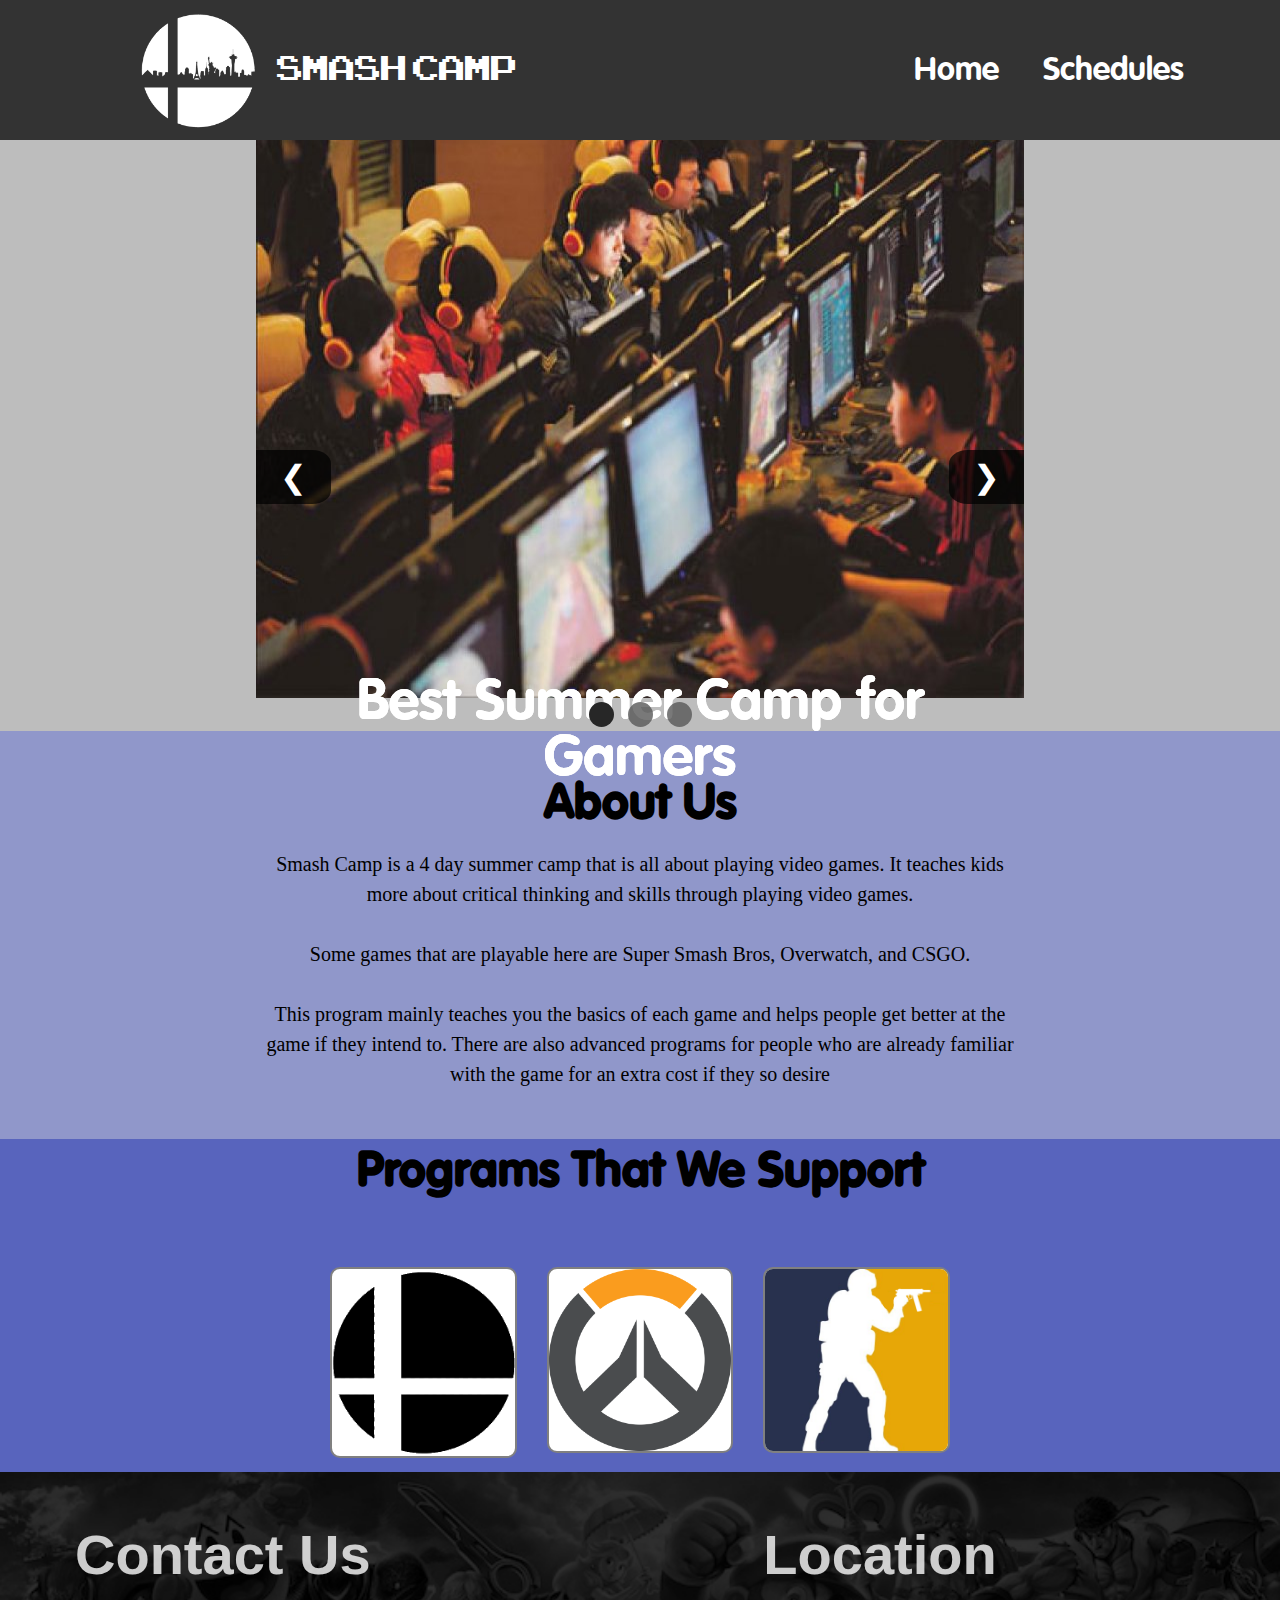
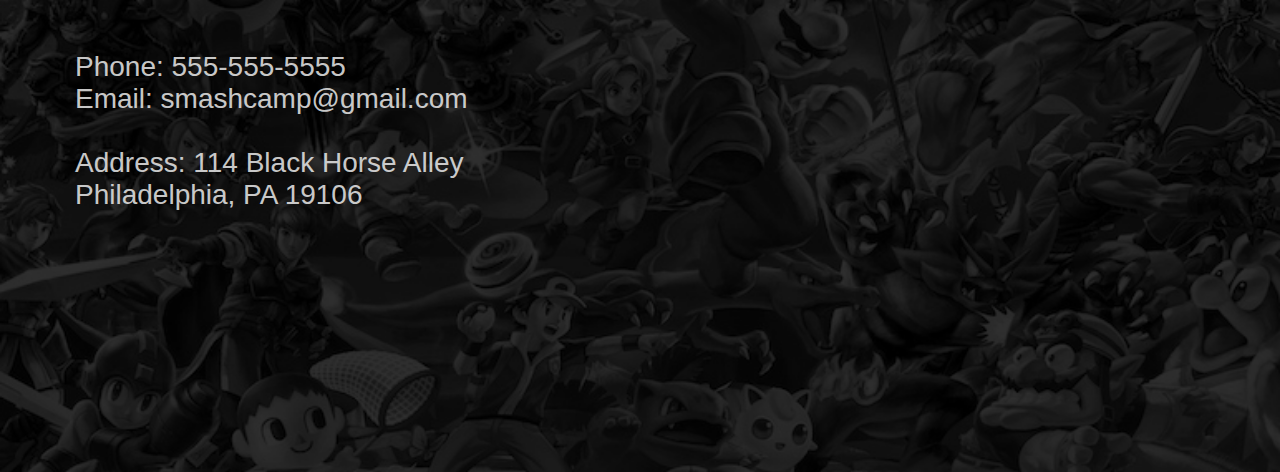
<file: index.html>
<!DOCTYPE html>
<html>
<head>
    <meta charset="utf-8">
    <title></title>
    <link rel="stylesheet" type="text/css" href="css/index.css">
    <script src="index.js"></script>
    <link rel="icon" href="images/icon.png" type="image/x-icon" sizes="16x16 32x32">
</head>
<body>
    <header>
        <img src="images/logo2.png"><span>Smash Camp</span>
        <ul>
            <li class="border"><a href="index.html">Home</a></li>
            <li class="border"><a href="index.html">Schedules</a>
                <ul>
                    <a href="smash.html"><li>Super Smash Bros Ultimate</li></a>
                    <a href="overwatch.html"><li>Overwatch</li></a>
                    <a href="csgo.html"><li>CSGO</li></a>
                </ul>
            </li>
        </ul>
    </header>
    <div class="main">
        
        <div class="slideshow" id="slideshow">
            <script>showImage();</script>
            <div class="caption">Best Summer Camp for Gamers</div>
        </div>
        <button class="arrows left-arrow" onclick="switchImage(-1)">&#10094</button>
        <button class="arrows right-arrow" onclick="switchImage(1)">&#10095</button>
        <div class="dots">
            <span class="dot active" onclick="switchImageWithDot(0)"></span>
            <span class="dot" onclick="switchImageWithDot(1)"></span>
            <span class="dot" onclick="switchImageWithDot(2)"></span>
        </div>
        <div class="about">
            <h1>About Us</h1>
            <div class="information">
                <p>Smash Camp is a 4 day summer camp that is all about playing video games. It teaches kids more about critical thinking and skills through playing video games.<br><br>
                Some games that are playable here are Super Smash Bros, Overwatch, and CSGO.<br><br>
                This program mainly teaches you the basics of each game and helps people get better at the game if they intend to. There are also advanced programs for people who are already familiar with the game for an extra cost if they so desire</p>
            </div>
        </div>
        <div class="ops">
            <h1>Programs That We Support</h1>
            <div class="options">
                <div class="op-1 op">
                    <a href="smash.html"><img src="images/smashlogo1.png" width="100%"></a>
                </div>
                <div class="op-2 op">
                    <a href="overwatch.html"><img src="images/overwatch2.png" width="100%"></a>
                </div>
                <div class="op-3 op">
                    <a href="csgo.html"><img src="images/csgo.png" width="100%"></a>
                </div>
            </div>
        </div>
    </div>
    <footer>
        <div class="contactUs">
            <h1>Contact Us</h1><br>
            <br>
            Phone: <a href="tel:555-555-5555">555-555-5555</a><br>
            Email: <a href="https://www.youtube.com/watch?v=6yzeK4c9Y5g">smashcamp@gmail.com</a><br>
            <br>
            Address: 114 Black Horse Alley<br>
            Philadelphia, PA 19106<br>
            
        </div>
        <div class="location">
            <h1>Location</h1>
            <iframe src="https://www.google.com/maps/embed?pb=!1m18!1m12!1m3!1d6117.255508689188!2d-75.14307178879943!3d39.94971542960556!2m3!1f0!2f0!3f0!3m2!1i1024!2i768!4f13.1!3m3!1m2!1s0x89c6c8858199e923%3A0x68c6657d361386dc!2s114%20Black%20Horse%20Alley%2C%20Philadelphia%2C%20PA%2019106!5e0!3m2!1sen!2sus!4v1584989841031!5m2!1sen!2sus" width="650" height="450" frameborder="0" style="border:0;" allowfullscreen="" aria-hidden="false" tabindex="0"></iframe>
        </div>
    </footer>
</body>
</html>
</file>
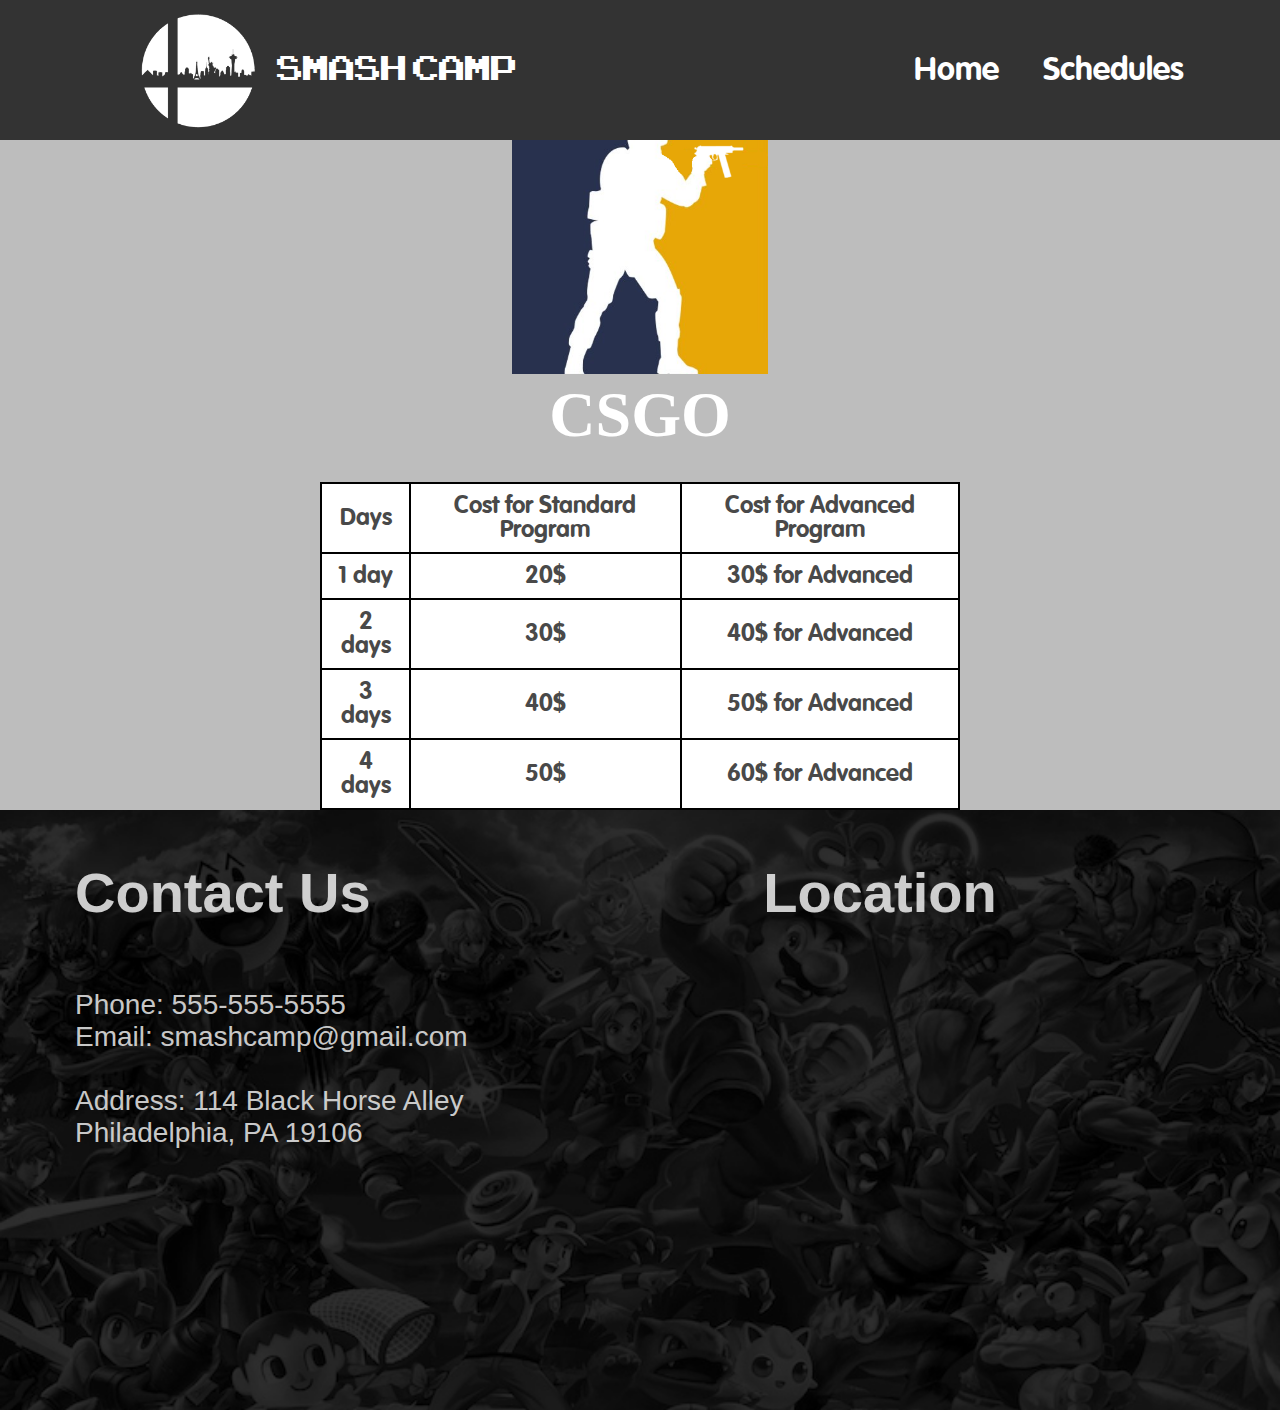
<file: csgo.html>
<!DOCTYPE html>
<html>
<head>
    <meta charset="utf-8">
    <title></title>
    <link rel="stylesheet" type="text/css" href="css/index.css">
    <script src="index.js"></script>
    <link rel="icon" href="images/icon.png" type="image/x-icon" sizes="16x16 32x32">
</head>
<body>
    <header>
        <img src="images/logo2.png" width="8%"><span>Smash Camp</span>
        <ul>
            <li class="border"><a href="index.html">Home</a></li>
            <li class="border"><a href="index.html">Schedules</a>
                <ul>
                    <a href="smash.html"><li>Super Smash Bros Ultimate</li></a>
                    <a href="overwatch.html"><li>Overwatch</li></a>
                    <a href="csgo.html"><li>CSGO</li></a>
                </ul>
            </li>
        </ul>
    </header>
    <div class="main3">
        <img src="images/csgo.png" width="20%">
        <h1>CSGO</h1>
        <table class="data">
            <tr>
                <td>Days</td>
                <td>Cost for Standard Program</td>
                <td>Cost for Advanced Program</td>
            </tr>
            <tr>
                <td>1 day</td>
                <td>20$</td>
                <td>30$ for Advanced</td>
            </tr>
            <tr>
                <td>2 days</td>
                <td>30$</td>
                <td>40$ for Advanced</td>
            </tr>
            <tr>
                <td>3 days</td>
                <td>40$</td>
                <td>50$ for Advanced</td>
            </tr>
            <tr>
                <td>4 days</td>
                <td>50$</td>
                <td>60$ for Advanced</td>
            </tr>
        </table>
    </div>
    <footer>
        <div class="contactUs">
            <h1>Contact Us</h1><br>
            <br>
            Phone: <a href="tel:555-555-5555">555-555-5555</a><br>
            Email: <a href="https://www.youtube.com/watch?v=6yzeK4c9Y5g">smashcamp@gmail.com</a><br>
            <br>
            Address: 114 Black Horse Alley<br>
            Philadelphia, PA 19106<br>
            
        </div>
        <div class="location">
            <h1>Location</h1>
            <iframe src="https://www.google.com/maps/embed?pb=!1m18!1m12!1m3!1d6117.255508689188!2d-75.14307178879943!3d39.94971542960556!2m3!1f0!2f0!3f0!3m2!1i1024!2i768!4f13.1!3m3!1m2!1s0x89c6c8858199e923%3A0x68c6657d361386dc!2s114%20Black%20Horse%20Alley%2C%20Philadelphia%2C%20PA%2019106!5e0!3m2!1sen!2sus!4v1584989841031!5m2!1sen!2sus" width="650" height="450" frameborder="0" style="border:0;" allowfullscreen="" aria-hidden="false" tabindex="0"></iframe>
        </div>
    </footer>
</body>
</html>
</file>
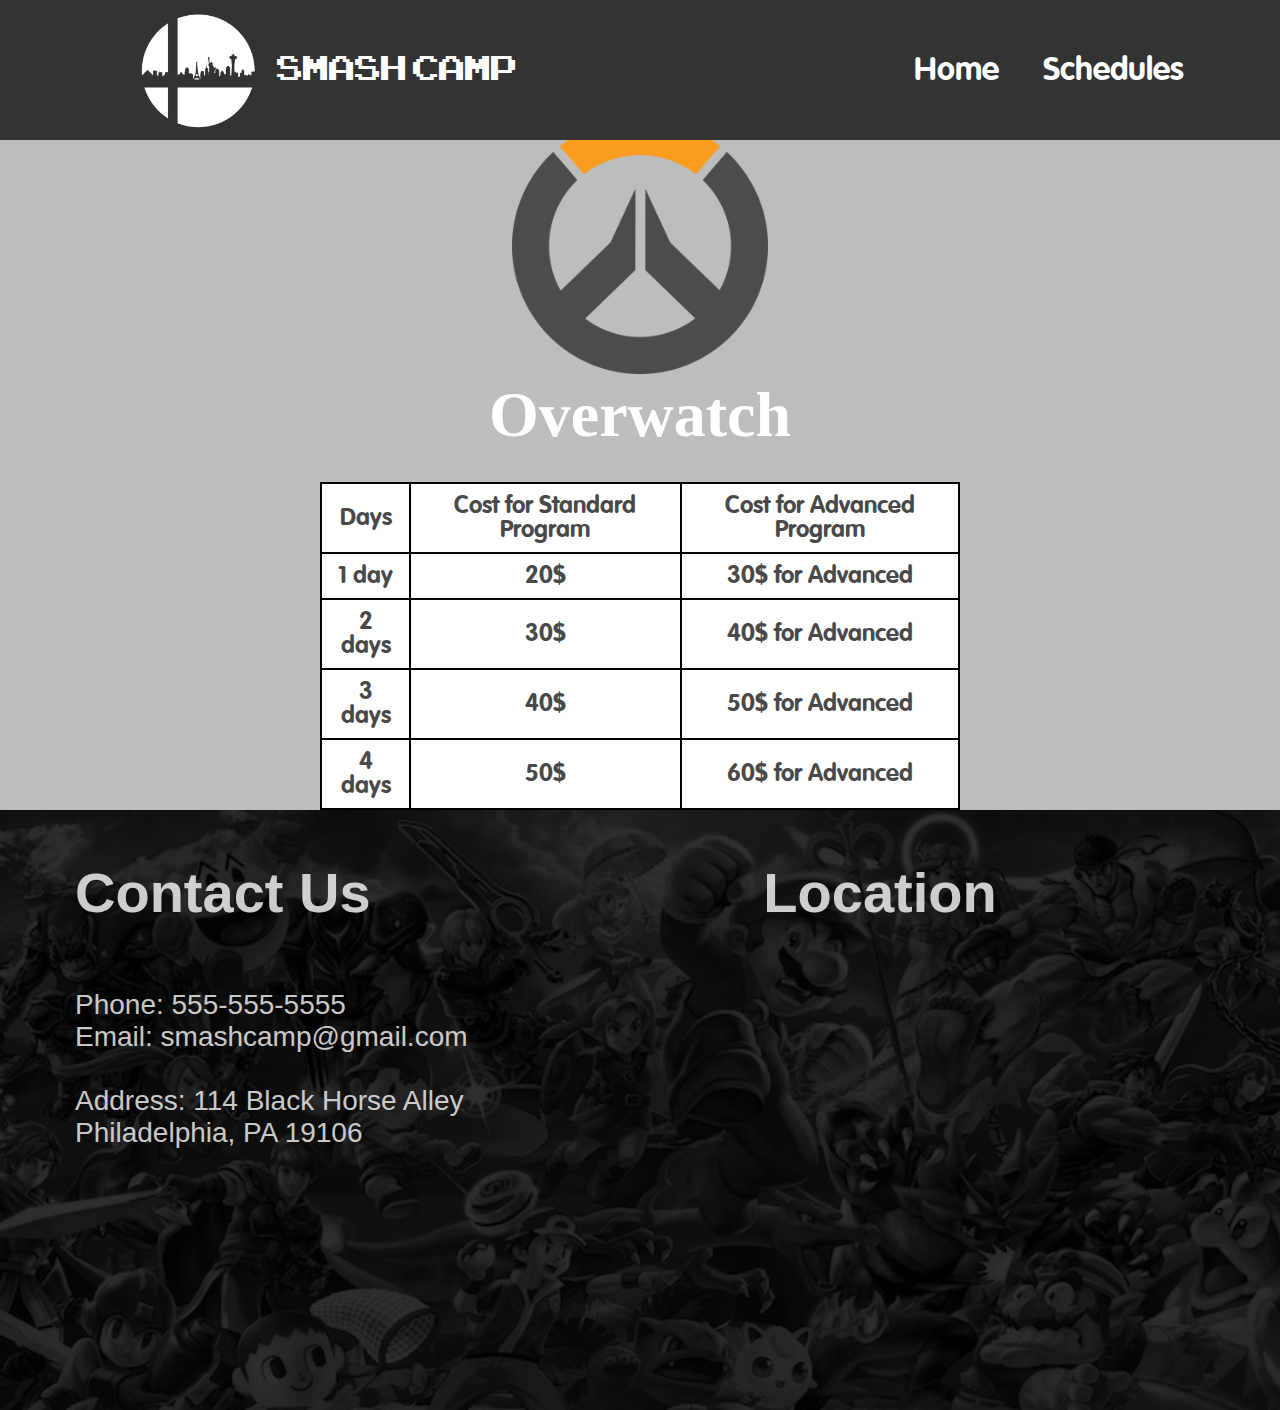
<file: overwatch.html>
<!DOCTYPE html>
<html>
<head>
    <meta charset="utf-8">
    <title></title>
    <link rel="stylesheet" type="text/css" href="css/index.css">
    <script src="index.js"></script>
    <link rel="icon" href="images/icon.png" type="image/x-icon" sizes="16x16 32x32">
</head>
<body>
    <header>
        <img src="images/logo2.png" width="8%"><span>Smash Camp</span>
        <ul>
            <li class="border"><a href="index.html">Home</a></li>
            <li class="border"><a href="index.html">Schedules</a>
                <ul>
                    <a href="smash.html"><li>Super Smash Bros Ultimate</li></a>
                    <a href="overwatch.html"><li>Overwatch</li></a>
                    <a href="csgo.html"><li>CSGO</li></a>
                </ul>
            </li>
        </ul>
    </header>
    <div class="main4">
        <img src="images/overwatch2.png" width="20%">
        <h1>Overwatch</h1>
        <table class="data">
            <tr>
                <td>Days</td>
                <td>Cost for Standard Program</td>
                <td>Cost for Advanced Program</td>
            </tr>
            <tr>
                <td>1 day</td>
                <td>20$</td>
                <td>30$ for Advanced</td>
            </tr>
            <tr>
                <td>2 days</td>
                <td>30$</td>
                <td>40$ for Advanced</td>
            </tr>
            <tr>
                <td>3 days</td>
                <td>40$</td>
                <td>50$ for Advanced</td>
            </tr>
            <tr>
                <td>4 days</td>
                <td>50$</td>
                <td>60$ for Advanced</td>
            </tr>
        </table>
    </div>
    <footer>
        <div class="contactUs">
            <h1>Contact Us</h1><br>
            <br>
            Phone: <a href="tel:555-555-5555">555-555-5555</a><br>
            Email: <a href="https://www.youtube.com/watch?v=6yzeK4c9Y5g">smashcamp@gmail.com</a><br>
            <br>
            Address: 114 Black Horse Alley<br>
            Philadelphia, PA 19106<br>
            
        </div>
        <div class="location">
            <h1>Location</h1>
            <iframe src="https://www.google.com/maps/embed?pb=!1m18!1m12!1m3!1d6117.255508689188!2d-75.14307178879943!3d39.94971542960556!2m3!1f0!2f0!3f0!3m2!1i1024!2i768!4f13.1!3m3!1m2!1s0x89c6c8858199e923%3A0x68c6657d361386dc!2s114%20Black%20Horse%20Alley%2C%20Philadelphia%2C%20PA%2019106!5e0!3m2!1sen!2sus!4v1584989841031!5m2!1sen!2sus" width="650" height="450" frameborder="0" style="border:0;" allowfullscreen="" aria-hidden="false" tabindex="0"></iframe>
        </div>
    </footer>
</body>
</html>
</file>
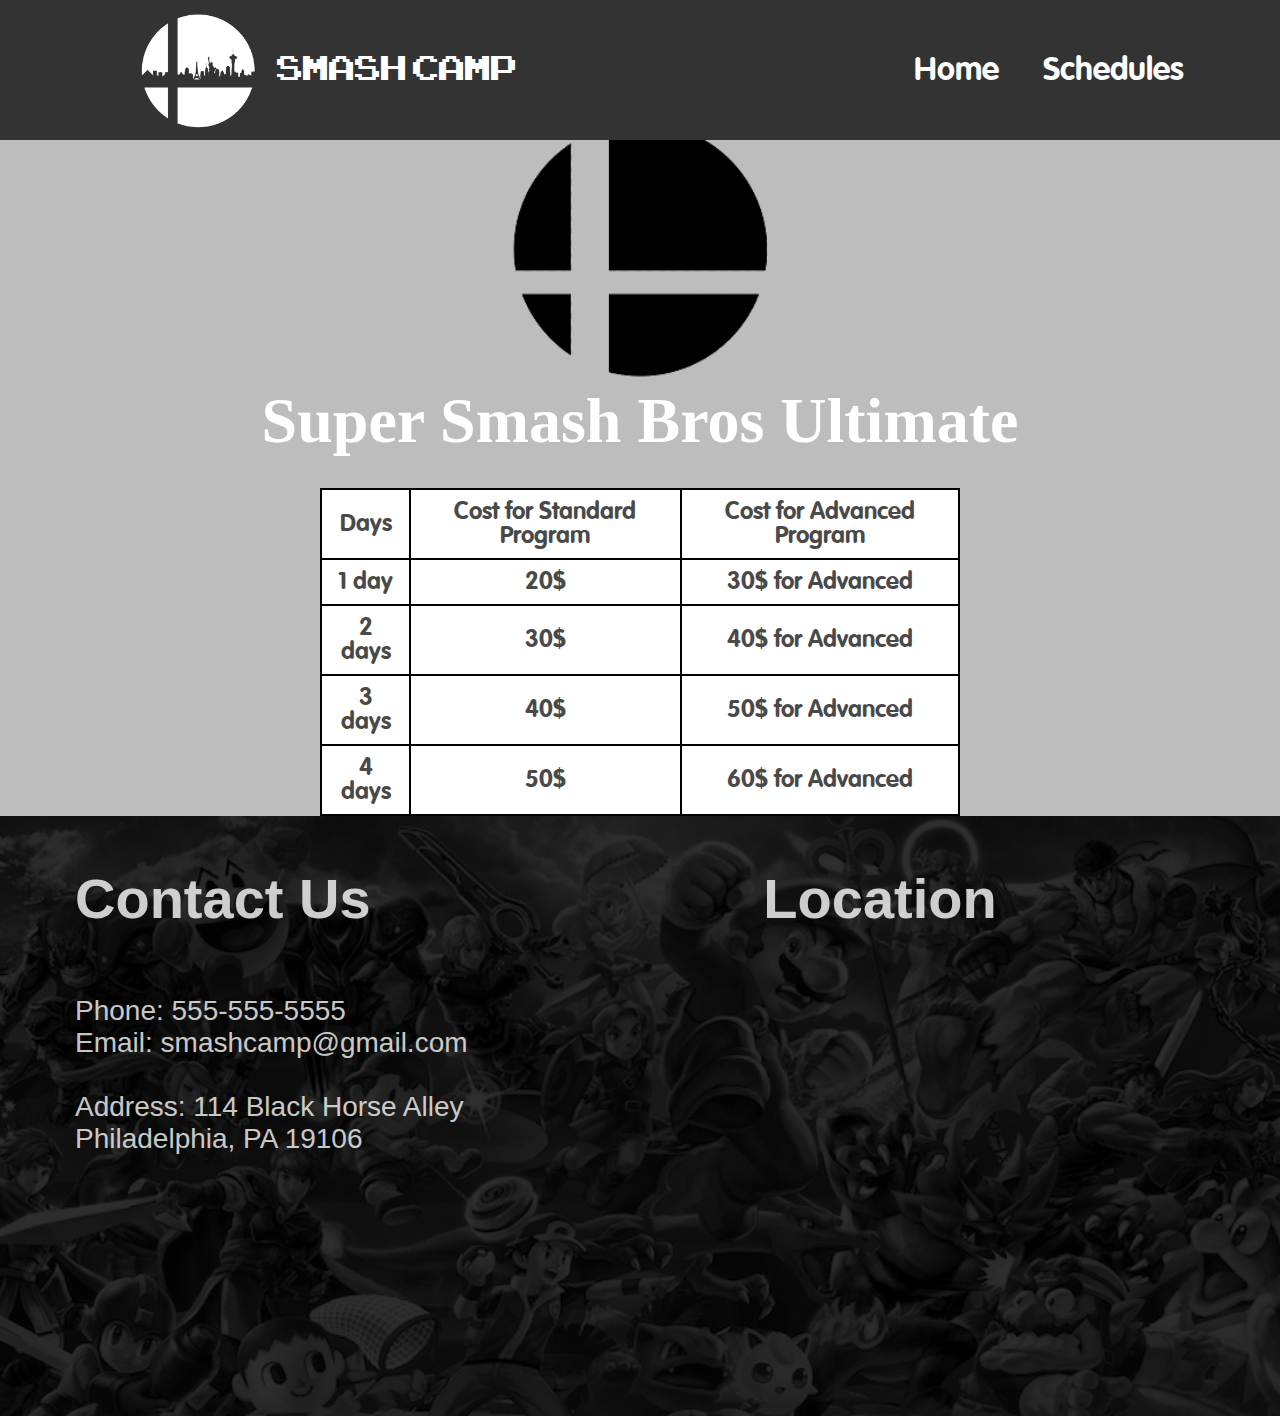
<file: smash.html>
<!DOCTYPE html>
<html>
<head>
    <meta charset="utf-8">
    <title></title>
    <link rel="stylesheet" type="text/css" href="css/index.css">
    <script src="index.js"></script>
    <link rel="icon" href="images/icon.png" type="image/x-icon" sizes="16x16 32x32">
</head>
<body>
    <header>
        <img src="images/logo2.png" width="8%"><span>Smash Camp</span>
        <ul>
            <li class="border"><a href="index.html">Home</a></li>
            <li class="border"><a href="index.html">Schedules</a>
                <ul>
                    <a href="smash.html"><li>Super Smash Bros Ultimate</li></a>
                    <a href="overwatch.html"><li>Overwatch</li></a>
                    <a href="csgo.html"><li>CSGO</li></a>
                </ul>
            </li>
        </ul>
    </header>
    <div class="main2">
        <img src="images/smashlogo1.png">
        <h1>Super Smash Bros Ultimate</h1>
        <table class="data">
            <tr>
                <td>Days</td>
                <td>Cost for Standard Program</td>
                <td>Cost for Advanced Program</td>
            </tr>
            <tr>
                <td>1 day</td>
                <td>20$</td>
                <td>30$ for Advanced</td>
            </tr>
            <tr>
                <td>2 days</td>
                <td>30$</td>
                <td>40$ for Advanced</td>
            </tr>
            <tr>
                <td>3 days</td>
                <td>40$</td>
                <td>50$ for Advanced</td>
            </tr>
            <tr>
                <td>4 days</td>
                <td>50$</td>
                <td>60$ for Advanced</td>
            </tr>
        </table>
    </div>
    <footer>
        <div class="contactUs">
            <h1>Contact Us</h1><br>
            <br>
            Phone: <a href="tel:555-555-5555">555-555-5555</a><br>
            Email: <a href="https://www.youtube.com/watch?v=6yzeK4c9Y5g">smashcamp@gmail.com</a><br>
            <br>
            Address: 114 Black Horse Alley<br>
            Philadelphia, PA 19106<br>
            
        </div>
        <div class="location">
            <h1>Location</h1>
            <iframe src="https://www.google.com/maps/embed?pb=!1m18!1m12!1m3!1d6117.255508689188!2d-75.14307178879943!3d39.94971542960556!2m3!1f0!2f0!3f0!3m2!1i1024!2i768!4f13.1!3m3!1m2!1s0x89c6c8858199e923%3A0x68c6657d361386dc!2s114%20Black%20Horse%20Alley%2C%20Philadelphia%2C%20PA%2019106!5e0!3m2!1sen!2sus!4v1584989841031!5m2!1sen!2sus" width="650" height="450" frameborder="0" style="border:0;" allowfullscreen="" aria-hidden="false" tabindex="0"></iframe>
        </div>
    </footer>
</body>
</html>
</file>
<file: css/index.css>
@font-face {
    font-family: "mainFont";
    src: url("fonts/VAG Rounded Black SSi Bold.ttf") format("truetype")
}
@font-face {
    font-family: "title";
    src: url("fonts//ARCADECLASSIC.TTF") format("truetype")
}

* {
    box-sizing: border-box;
    margin: 0;
    user-select: none;
}
html {
    background-color: rgb(189, 189, 189);
}

a {
    text-decoration: none;
}
@media only screen and (max-width: 767px) {
    /* Header */
    header {
        position: fixed;
        z-index: 100000;
        display: flex;
        justify-content: center;
        width: 100%;
        background-color: rgb(51, 51, 51);
        color: white;
        font-family: "mainFont";
        padding: 5px;
    }
    header img {
        position: relative;
        right: 10%;
        width: 50px;
        height: 50px
    }
    header span {
        position: relative;
        right: 10%;
        margin-top: 5px;
        padding: 10px;
        font-size: 125%;
        font-family: "title";
    }
    header ul {
        position: relative;
        list-style: none;
        left: 5%;
        font-size: 85%;
        margin-top: 1.5%
    }
    header ul li {
        display: block;
        float: left;
    }
    ul li ul {
        position: absolute;
        top: 36.5px;
        left: 100px;
        font-size: 50%;
        background: rgb(95, 95, 95);
        width: 85px;
        padding: 0;
        margin: 0;
        opacity: 0;
        border: none;
        border-radius: 10px;
    }
    ul li ul a {
        width: 100%;
        border: 2px solid transparent
    }
    ul li:hover > ul, ul li ul:hover {
        z-index: 1;
        animation: dropdown .5s ease-in-out;
        opacity: 1;
        height: 102px;
    }
    @keyframes dropdown {
        0% {
            opacity: 0;
        }
        100% {
            opacity: 1;
        }
    }
    header a {
        color: white;
        position: relative;
        display: inline-block;
        border: 2px solid rgb(51, 51, 51);
        padding: 10px;
    }
    /* Border Hovers on Header */
    header a::before {
        content: '';
        position: absolute;
        top: -2px;
        left: -2px;
        width: 0;
        height: 0;
        background-color: transparent;
        border: 2px solid transparent;
        border-radius: 10px;
    }
    header a:hover::before {
        animation: animate .5s linear forwards
    }

    @keyframes animate {
        0% {
            width: 0;
            height: 0;
            border-top-color: white;
            border-right-color: transparent;
            border-bottom-color: transparent;
            border-left-color: transparent;
        }
        50% {
            width: 100%;
            height: 0;
            border-top-color: white;
            border-right-color: white;
            border-bottom-color: transparent;
            border-left-color: transparent;
        }
        100% {
            width: 100%;
            height: 100%;
            border-top-color: white;
            border-right-color: white;
            border-bottom-color: transparent;
            border-left-color: transparent;
        }
    }
    header a::after {
        content: '';
        position: absolute;
        top: -2px;
        left: -2px;
        width: 0;
        height: 0;
        background-color: transparent;
        border: 2px solid transparent;
        border-radius: 10px;
    }
    header a:hover::after {
        animation: animate2 .5s linear forwards
    }
    @keyframes animate2 {
        0% {
            width: 0;
            height: 0;
            border-top-color: transparent;
            border-right-color: transparent;
            border-bottom-color: transparent;
            border-left-color: white;
        }
        50% {
            width: 0;
            height: 100%;
            border-top-color: transparent;
            border-right-color: transparent;
            border-bottom-color: white;
            border-left-color: white;
        }
        100% {
            width: 100%;
            height: 100%;
            border-top-color: transparent;
            border-right-color: transparent;
            border-bottom-color: white;
            border-left-color: white;
        }
    }
    /* Slideshow Styles */
    .slideshow {
        width: 60%;
        margin: 0 auto;
        padding-top: 9.2%;
    }
    .slideshow img {
        height: 190px;
        animation-name: fade;
        animation-duration: 1s;
        user-select: none;
    }
    @keyframes fade {
        from{opacity: .4;}
        to{opacity: 1;}
    }
    .caption {
        position: absolute;
        text-align: center;
        top: 65%;
        left: 35%;
        width: 30%;
        font-size: 150%;
        color: white;
        font-family: "mainFont";
    }

    /* Arrows on SlideShow */
    .arrows {
        background-color: rgb(0, 0, 0, .7);
        color: white;
        border: none;
        font-size: 100%;
        padding: 4px 12px;
        user-select: none;
        transition: .6s ease;
        outline: none;
    }
    .arrows:hover {
        cursor: pointer;
        background-color: rgb(104, 104, 104, .7);
    }

    .left-arrow {
        position: absolute;
        left: 20%;
        top: 50%;
        border-radius: 0 25% 25% 0;
    }
    .right-arrow {
        position: absolute;
        right: 20%;
        top: 50%;
        border-radius: 25% 0 0 25%;
    }

    /* Dots below Slideshow */
    .dots {
        text-align: center;
    }
    .dot {
        display: inline-block;
        height: 10px;
        width: 10px;
        background-color: rgba(87, 87, 87, 0.8);
        border-radius: 50%;
        margin: 0 5px;
        position: relative;
        animation-name: fadeDot;
        animation-duration: 1.5s;
        transition: .5s ease;
    }
    .dot:hover {
        cursor: pointer;
        background-color: rgb(39, 39, 39);
    }
    .active {
        background-color: rgb(39, 39, 39) !important;
    }
    @keyframes fadeDot {
        from{opacity: .4;}
        to{opacity: 1;}
    }

    /* Data on Other Pages */
    .main2, .main3, .main4 {
        padding-top: 10%;
        margin: 0 auto;
        text-align: center;
    }
    .main2 img, .main3 img, .main4 img {
        width: 20%;
    }
    .main2 h1, .main3 h1, .main4 h1 {
        color: white;
        font-size: 200%;
        padding-bottom: 30px;
    }
    .data {
        font-family: "mainFont";
        color: rgb(73, 73, 73);
        background: white;
        margin: 0 auto;
        width: 80%;
        font-size: 75%;
        text-align: center;
        border-collapse: collapse;
    }
    .data td {
        border: 2px solid black;
        padding: 10px
    }
    /* About section for Index */
    .about {
        background-color: rgb(144, 151, 202)
    }
    .about h1 {
        padding-top: 20px;
        text-align: center;
        font-size: 200%;
        font-family: "mainFont";
    }
    .about p {
        padding-top: 20px;
        text-align: center;
        font-size: 55%;
        line-height: 1.5em;
        width: 60%;
        margin: 0 auto;
        padding-bottom: 20px;
    }

    /* Option Boxes for Index */
    .ops {
        background-color: rgb(88, 100, 189)
    }
    .ops h1 {
        padding: 10px;
        text-align: center;
        font-size: 200%;
        font-family: "mainFont";
    }
    .options {
        width: 50%;
        margin: 0 auto 0;
        display: grid;
        grid-template-rows: 1fr;
        grid-template-columns: repeat(3, auto);
        grid-gap: 10px;
    }
    .op {
        display: inline;
        margin: 10px
    }
    .op img {
        border: 2px solid gray;
        border-radius: 10px;
        background-color: white;
        position: relative;
        transition: all .5s ease;
        cursor: pointer;
    }
    .op img:hover {
        transform: scale(.9);
    }

    /* Footer */
    footer {
        display: grid;
        grid-template-columns: repeat(2, 1fr);
        background: url("../images/smash2.jpg");
        background-repeat: no-repeat;
        background-size: cover;
        color: rgba(235, 235, 235, 0.863);
        font-family: Arial, Helvetica, sans-serif;
        padding: 25px 50px;
        height: 185px;
        font-size: 70%;
    }
    footer iframe {
        width: 200px !important;
        height: 125px;
    }
    footer a {
        text-decoration: none;
        color:rgba(235, 235, 235, 0.863);
    }
    footer a:hover {
        color:rgba(129, 129, 129, 0.863);
    }
    .location h1 {
        text-align: center;
    }
}
@media (min-width: 969px){
    /* Header */
    header {
        position: fixed;
        z-index: 100000;
        display: flex;
        justify-content: center;
        width: 100%;
        background-color: rgb(51, 51, 51);
        color: white;
        font-family: "mainFont";
        padding: 10px;
    }
    header img {
        position: relative;
        right: 10%;
        width: 120px
    }
    header span {
        position: relative;
        right: 10%;
        padding: 20px;
        margin-top: 1.1%;
        font-size: 300%;
        font-family: "title";
    }
    header ul {
        position: relative;
        list-style: none;
        left: 15%;
        font-size: 200%;
        margin-top: 1.8%
    }
    header ul li {
        display: block;
        float: left;
    }
    ul li ul {
        position: absolute;
        top: 75px;
        left: 170px;
        font-size: 50%;
        background: rgb(95, 95, 95);
        width: 186px;
        padding: 0;
        margin: 0;
        opacity: 0;
        border: none;
        border-radius: 10px;
    }
    ul li ul a {
        width: 100%;
        border: 2px solid transparent
    }
    ul li:hover > ul, ul li ul:hover {
        z-index: 1;
        animation: dropdown .5s ease-in-out;
        opacity: 1;
        height: 200px;
    }
    @keyframes dropdown {
        0% {
            opacity: 0;
        }
        100% {
            opacity: 1;
        }
    }
    header a {
        color: white;
        position: relative;
        display: inline-block;
        border: 2px solid rgb(51, 51, 51);
        padding: 20px;
    }
    /* Border Hovers on Header */
    header a::before {
        content: '';
        position: absolute;
        top: -2px;
        left: -2px;
        width: 0;
        height: 0;
        background-color: transparent;
        border: 2px solid transparent;
        border-radius: 10px;
    }
    header a:hover::before {
        animation: animate .5s linear forwards
    }

    @keyframes animate {
        0% {
            width: 0;
            height: 0;
            border-top-color: white;
            border-right-color: transparent;
            border-bottom-color: transparent;
            border-left-color: transparent;
        }
        50% {
            width: 100%;
            height: 0;
            border-top-color: white;
            border-right-color: white;
            border-bottom-color: transparent;
            border-left-color: transparent;
        }
        100% {
            width: 100%;
            height: 100%;
            border-top-color: white;
            border-right-color: white;
            border-bottom-color: transparent;
            border-left-color: transparent;
        }
    }
    header a::after {
        content: '';
        position: absolute;
        top: -2px;
        left: -2px;
        width: 0;
        height: 0;
        background-color: transparent;
        border: 2px solid transparent;
        border-radius: 10px;
    }
    header a:hover::after {
        animation: animate2 .5s linear forwards
    }
    @keyframes animate2 {
        0% {
            width: 0;
            height: 0;
            border-top-color: transparent;
            border-right-color: transparent;
            border-bottom-color: transparent;
            border-left-color: white;
        }
        50% {
            width: 0;
            height: 100%;
            border-top-color: transparent;
            border-right-color: transparent;
            border-bottom-color: white;
            border-left-color: white;
        }
        100% {
            width: 100%;
            height: 100%;
            border-top-color: transparent;
            border-right-color: transparent;
            border-bottom-color: white;
            border-left-color: white;
        }
    }
    /* Slideshow Styles */
    .slideshow {
        width: 60%;
        margin: 0 auto;
        padding-top: 9.2%
    }
    .slideshow img {
        height: 580px;
        animation-name: fade;
        animation-duration: 1s;
        user-select: none;
    }
    @keyframes fade {
        from{opacity: .4;}
        to{opacity: 1;}
    }
    .caption {
        position: absolute;
        text-align: center;
        top: 75%;
        left: 25%;
        width: 50%;
        font-size: 350%;
        color: white;
        font-family: "mainFont";
    }

    /* Arrows on SlideShow */
    .arrows {
        background-color: rgb(0, 0, 0, .7);
        color: white;
        border: none;
        font-size: 200%;
        padding: 8px 24px;
        user-select: none;
        transition: .6s ease;
        outline: none;
    }
    .arrows:hover {
        cursor: pointer;
        background-color: rgb(104, 104, 104, .7);
    }

    .left-arrow {
        position: absolute;
        left: 20%;
        top: 50%;
        border-radius: 0 25% 25% 0;
    }
    .right-arrow {
        position: absolute;
        right: 20%;
        top: 50%;
        border-radius: 25% 0 0 25%;
    }

    /* Dots below Slideshow */
    .dots {
        text-align: center;
    }
    .dot {
        display: inline-block;
        height: 25px;
        width: 25px;
        background-color: rgba(87, 87, 87, 0.8);
        border-radius: 50%;
        margin: 0 5px;
        position: relative;
        animation-name: fadeDot;
        animation-duration: 1.5s;
        transition: .5s ease;
    }
    .dot:hover {
        cursor: pointer;
        background-color: rgb(39, 39, 39);
    }
    .active {
        background-color: rgb(39, 39, 39) !important;
    }
    @keyframes fadeDot {
        from{opacity: .4;}
        to{opacity: 1;}
    }

    /* Data on Other Pages */
    .main2, .main3, .main4 {
        padding-top: 9.2%;
        margin: 0 auto;
        text-align: center;
    }
    .main2 img, .main3 img, .main4 img {
        width: 20%;
    }
    .main2 h1, .main3 h1, .main4 h1 {
        color: white;
        font-size: 400%;
        padding-bottom: 30px;
    }
    .data {
        
        font-family: "mainFont";
        color: rgb(73, 73, 73);
        background: white;
        margin: 0 auto;
        width: 50%;
        font-size: 150%;
        text-align: center;
        border-collapse: collapse;
    }
    .data td {
        border: 2px solid black;
        padding: 10px
    }

    /* About section for Index */
    .about {
        background-color: rgb(144, 151, 202)
    }
    .about h1 {
        padding-top: 50px;
        text-align: center;
        font-size: 300%;
        font-family: "mainFont";
    }
    .about p {
        padding-top: 20px;
        text-align: center;
        font-size: 125%;
        line-height: 1.5em;
        width: 60%;
        margin: 0 auto;
        padding-bottom: 50px;
    }

    /* Option Boxes for Index */
    .ops {
        background-color: rgb(88, 100, 189)
    }
    .ops h1 {
        padding: 10px;
        text-align: center;
        font-size: 300%;
        font-family: "mainFont";
    }
    .options {
        width: 50%;
        margin: 50px auto 0;
        display: grid;
        grid-template-rows: 1fr;
        grid-template-columns: repeat(3, auto);
        grid-gap: 10px;
    }
    .op {
        display: inline;
        margin: 10px
    }
    .op img {
        border: 2px solid gray;
        border-radius: 10px;
        background-color: white;
        position: relative;
        transition: all .5s ease;
        cursor: pointer;
    }
    .op img:hover {
        transform: scale(.9);
    }

    /* Footer */
    footer {
        display: grid;
        grid-template-columns: repeat(2, 1fr);
        background: url("../images/smash2.jpg");
        background-repeat: no-repeat;
        background-size: cover;
        color: rgba(235, 235, 235, 0.863);
        font-family: Arial, Helvetica, sans-serif;
        padding: 50px 75px;
        height: 600px;
        font-size: 175%;
    }
    footer a {
        text-decoration: none;
        color:rgba(235, 235, 235, 0.863);
    }
    footer a:hover {
        color:rgba(129, 129, 129, 0.863);
    }
    .location h1 {
        text-align: center;
    }
}
</file>
